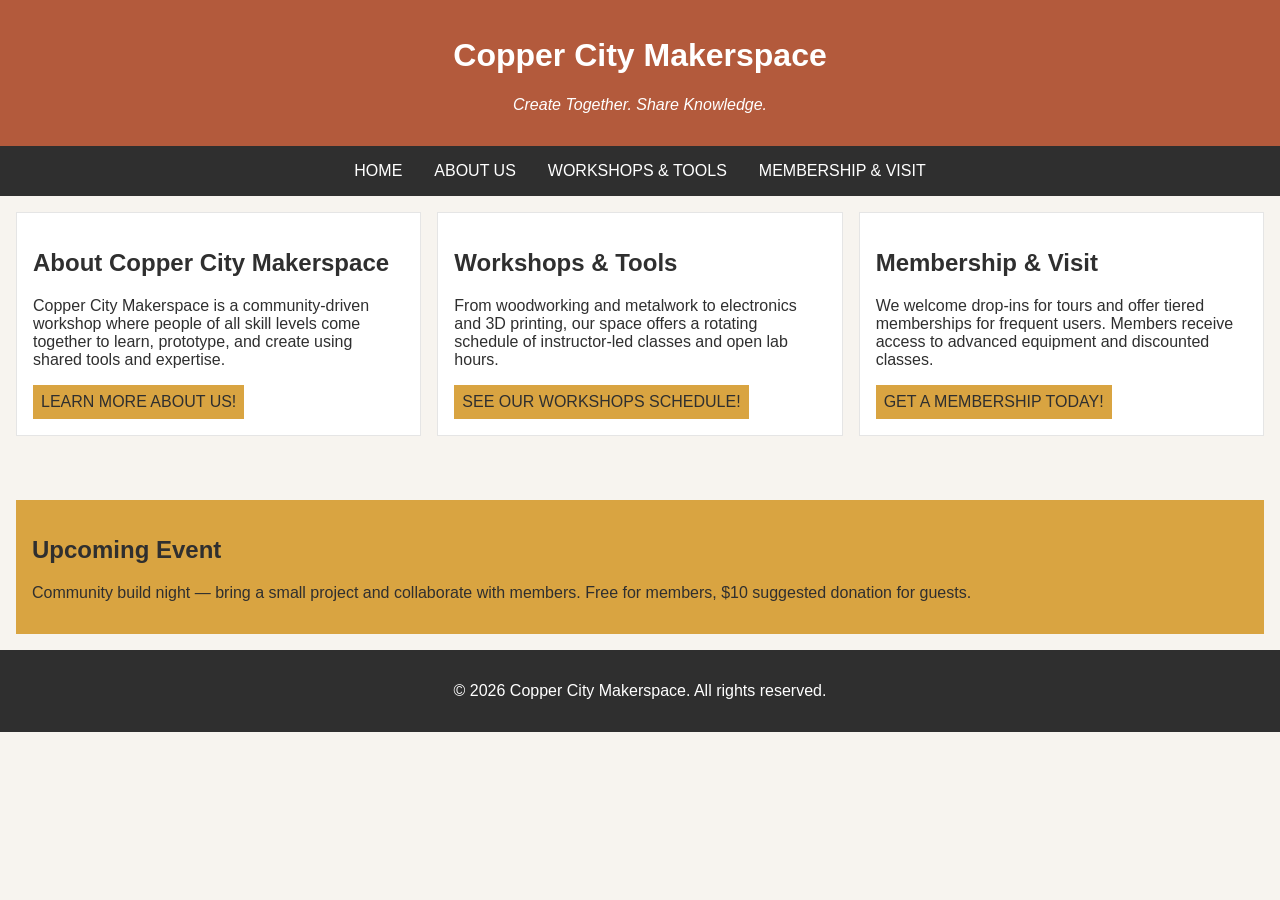
<file: index.html>
<!DOCTYPE html>
<html lang="en">
<head>
    <meta charset="UTF-8">
    <meta name="viewport" content="width=device-width, initial-scale=1.0">
    <link rel="stylesheet" href="styles.css">
    <title>Copper City Makerspace</title>
</head>
<body>
    <header>
        <h1>Copper City Makerspace</h1>
        <p>Create Together. Share Knowledge.</p>
    </header>
<nav>
    <ul>
        <li><a href= "index.html">Home</a> </a></li>
        <li><a href="about.html">About Us</a></li>
        <li><a href="workshops.html">Workshops & Tools</a></li>
        <li><a href="memberships.html">Membership & Visit</a></li>
    </ul>
</nav>
<main class="card-row" > 
   <section id="about">
        <h2>About Copper City Makerspace</h2>
        <p>Copper City Makerspace is a community-driven workshop where people of all skill levels come together to learn, prototype, and create using shared tools and expertise.</p>
        <a href="about.html">Learn more About Us!</a>
    </section>
    <section id="workshops">
        <h2>Workshops & Tools</h2>
        <p>From woodworking and metalwork to electronics and 3D printing, our space offers a rotating schedule of instructor-led classes and open lab hours.</p>
        <a href="workshops.html">See our Workshops schedule!</a>
    </section>
    <section id="memberships">
        <h2>Membership & Visit</h2>
        <p>We welcome drop-ins for tours and offer tiered memberships for frequent users. Members receive access to advanced equipment and discounted classes.</p>
        <a href="memberships.html"> Get a Membership Today!</a>
    </section>
</main>
<aside>
    <h2>Upcoming Event</h2>
    <p>Community build night — bring a small project and collaborate with members. Free for members, $10 suggested donation for guests.</p>
</aside>
<footer>
    <p>&copy; 2026 Copper City Makerspace. All rights reserved.</p>
</footer>
</body>
</html>
</file>
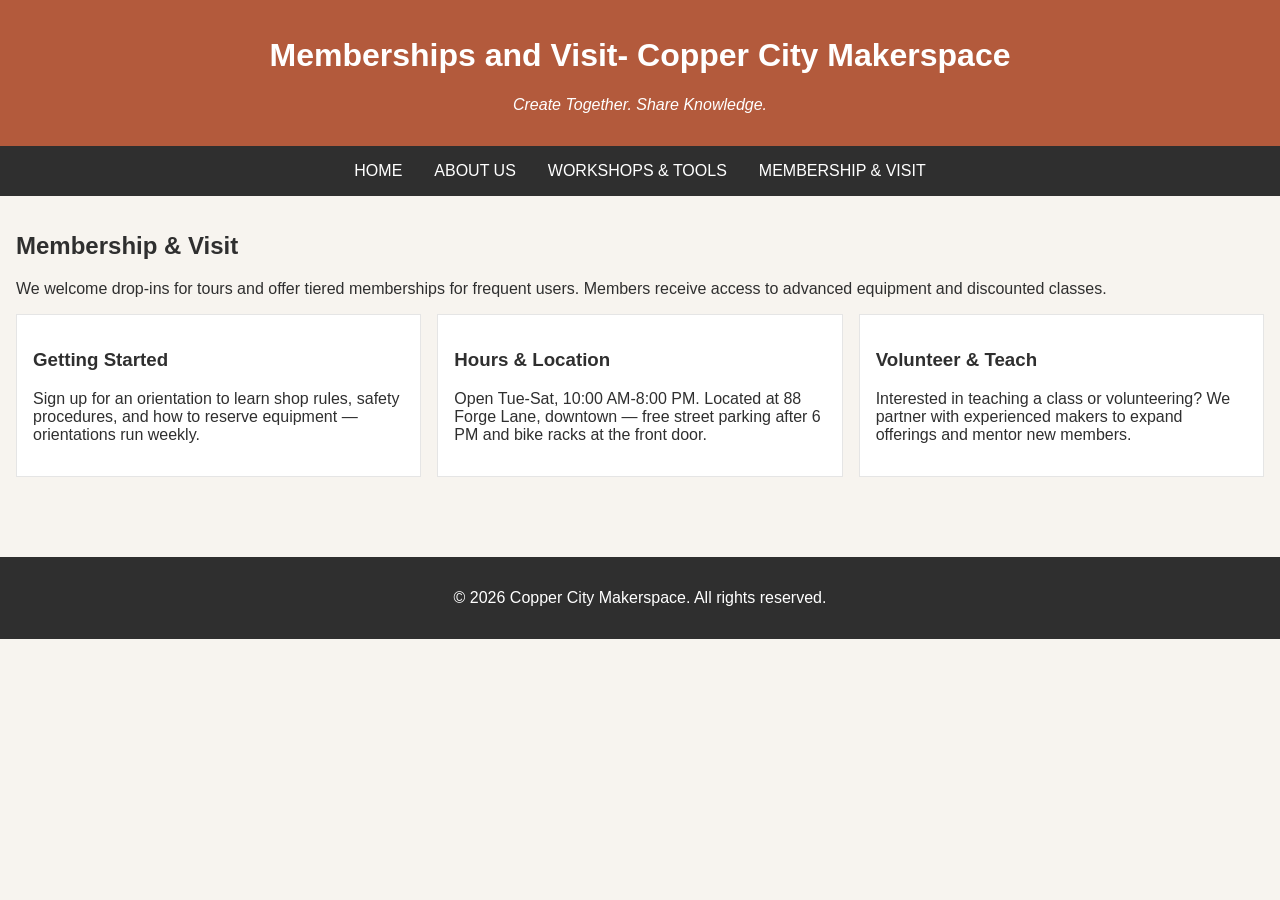
<file: memberships.html>
<!DOCTYPE html>
<html lang="en">
<head>
    <meta charset="UTF-8">
    <meta name="viewport" content="width=device-width, initial-scale=1.0">
    <link rel="stylesheet" href="styles.css">
    <title>memberships- Copper City Makerspace</title>
</head>
<body>
     <header>
        <h1>Memberships and Visit- Copper City Makerspace</h1>
        <p>Create Together. Share Knowledge.</p>
    </header>
    <nav>
    <ul>
        <li><a href= "index.html">Home</a> </a></li>
        <li><a href="about.html">About Us</a></li>
        <li><a href="workshops.html">Workshops & Tools</a></li>
        <li><a href="memberships.html">Membership & Visit</a></li>
    </ul>
</nav>
<main>
      <section id="memberships">
        <h2>Membership & Visit</h2>
        <p>We welcome drop-ins for tours and offer tiered memberships for frequent users. Members receive access to advanced equipment and discounted classes.</p>
        <div class="card-row"> 
            <section>
                <h3>Getting Started</h3>
                <p>Sign up for an orientation to learn shop rules, safety procedures, and how to reserve equipment — orientations run weekly.</p>
            </section>
            <section>
                <h3>Hours & Location</h3>
                <p>Open Tue-Sat, 10:00 AM-8:00 PM. Located at 88 Forge Lane, downtown — free street parking after 6 PM and bike racks at the front door.</p>
            </section>
            <section>
                <h3>Volunteer & Teach</h3>
                <p>Interested in teaching a class or volunteering? We partner with experienced makers to expand offerings and mentor new members.</p>
            </section>
        </div>
    </section>
</main>
<footer>
    <p>&copy; 2026 Copper City Makerspace. All rights reserved.</p>
</footer>
</body>
</html>
</body>
</html>
</file>
<file: styles.css>
/* =====  CSS by Christina Carrasquilla, updated by Madison Flandi=====  */

/* ===== Color Palette 

Copper:#B35A3C
Charcoal:#2F2F2F
Light Background:#F7F4EF
Card Background:#FFFFFF
Soft Gold:#D9A441
Border:#E5E5E5

===== */

/* ===== GLOBAL (Base) Styles ===== */

body {
    font-family: Arial, sans-serif;
    margin: 0;
    background-color: #F7F4EF;
    color: #2F2F2F;
    display:grid;
    grid-template-columns: 1fr;
}

header {
    background-color: #B35A3C;
    color: white;
    text-align: center;
    padding: 1rem;
}

header img {
    margin-top: 0.5rem;
}
header p {
    font-style:italic;
}
nav {
    background-color: #2F2F2F;
    padding:.5rem;
}

nav ul {
    list-style: none;
    margin: 0;
    padding: 0;
}

nav a {
    color: white;
    text-decoration: none;
    padding: 0.5rem;
    display: inline-block;
    text-transform:uppercase;
}

nav a:hover {
    background-color: #B35A3C;
}

main {
    padding: 1rem;
}
main a {
    background-color:#D9A441 ;
    color: #2F2F2F;
    text-decoration: none;
    padding: 0.5rem;
    display: inline-block;
    text-transform:uppercase;
}

main a:hover {
    background-color: #B35A3C;
    color:white ;
}

section {
    margin-bottom: 2rem;
}

.card-row section {
    background-color: white;
    border: 1px solid #E5E5E5;
    padding: 1rem;
}

img {
    display: block;
    margin-top: 0.5rem;
    max-width: 100%;
}

aside {
    background-color: #D9A441;
    padding: 1rem;
    margin: 1rem;
}

footer {
    background-color: #2F2F2F;
    color: white;
    text-align: center;
    padding: 1rem;
}
/*====== MEDIA QUERY (MEDIUM ==== */
@media screen and (min-width:817px){
    nav ul {
        display: flex;
        justify-content: center;
        gap: 1rem;
    }

    .card-row {
        display: flex;
        gap: 1rem;
    }

    .card-row section {
        width: 30%;
    }
}
</file>
